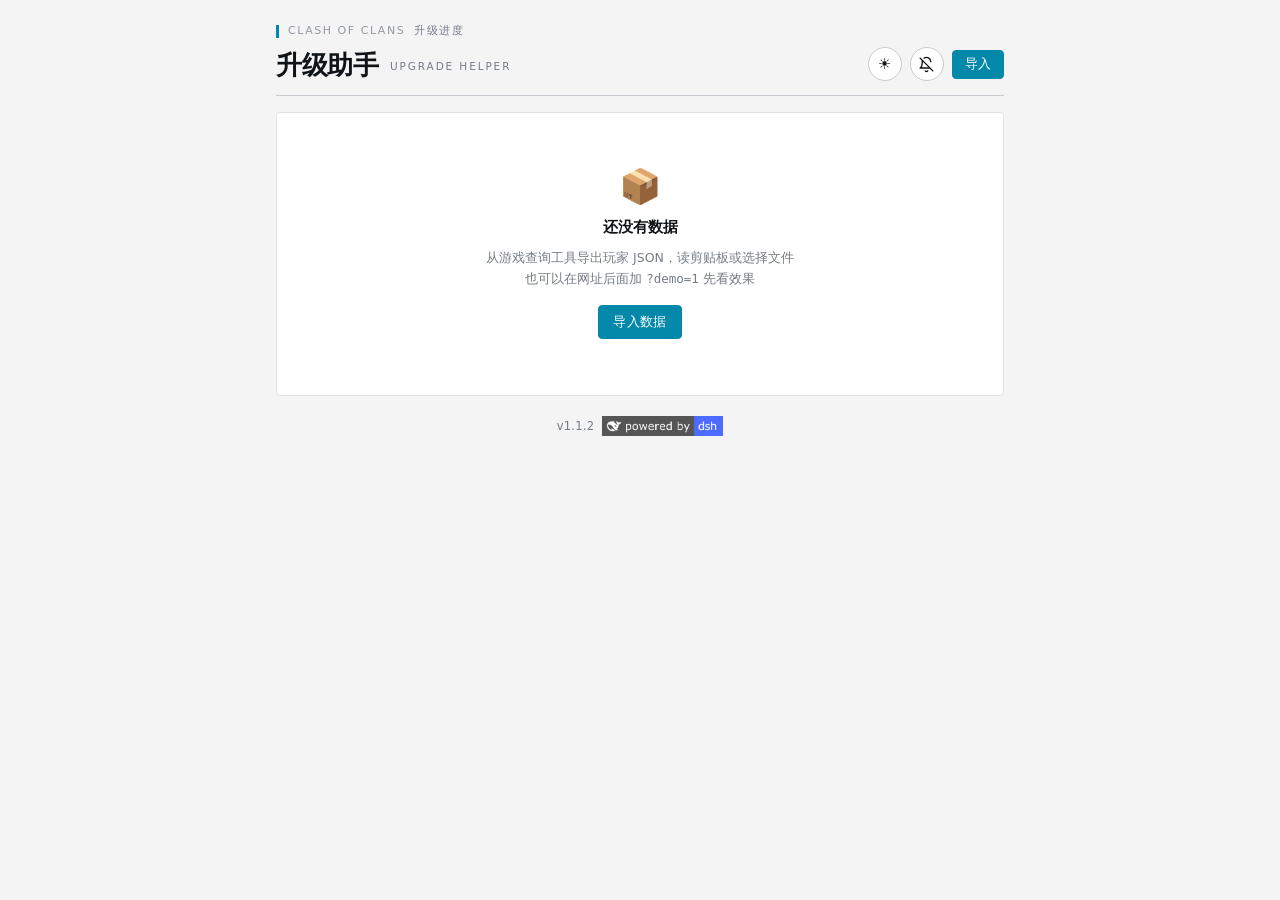
<file: index.html>
<!doctype html>
<html lang="zh-CN">
<head>
<meta charset="utf-8">
<meta name="viewport" content="width=device-width, initial-scale=1, viewport-fit=cover">
<meta name="theme-color" content="#f4f4f5">
<meta name="description" content="导入游戏导出的玩家 JSON，看清所有升级什么时候结束，到点推送提醒。纯静态，不联网。">
<meta name="apple-mobile-web-app-capable" content="yes">
<meta name="mobile-web-app-capable" content="yes">
<meta name="apple-mobile-web-app-status-bar-style" content="default">
<meta name="apple-mobile-web-app-title" content="升级助手">
<link rel="icon" type="image/png" href="img/icon-192.png">
<title>部落升级助手</title>
<script>
(function () {
  try {
    var s = localStorage.getItem('coc_theme');
    var d = s ? s === 'dark' : window.matchMedia('(prefers-color-scheme: dark)').matches;
    document.documentElement.setAttribute('data-theme', d ? 'dark' : 'light');
  } catch (e) {}
})();
</script>
<link rel="manifest" href="manifest.json">
<link rel="apple-touch-icon" href="img/icon-192.png">
<link rel="stylesheet" href="style.css?v=1.1.2">
</head>
<body>
<div class="app">

  <header class="topbar">
    <div class="kicker"><span class="sl">Clash of Clans</span><span>升级进度</span></div>
    <div class="topbar-row">
      <h1>升级助手<span class="h1en">Upgrade Helper</span></h1>
      <div class="hacts">
        <button class="themebtn" id="btn-theme" data-mode="light" aria-label="切换主题"></button>
        <button class="themebtn" id="btn-bell" data-on="0" aria-label="开启提醒" title="开启提醒">
          <svg class="ic bell-off" viewBox="0 0 24 24" width="17" height="17" fill="none" stroke="currentColor" stroke-width="1.9" stroke-linecap="round" stroke-linejoin="round"><path d="M18 8a6 6 0 0 0-9.3-5"/><path d="M6.3 6.3A6 6 0 0 0 6 8c0 7-3 9-3 9h13"/><path d="M13.7 21a2 2 0 0 1-3.4 0"/><path d="M3 3l18 18"/></svg>
          <svg class="ic bell-on" viewBox="0 0 24 24" width="17" height="17" fill="none" stroke="currentColor" stroke-width="1.9" stroke-linecap="round" stroke-linejoin="round"><path d="M18 8a6 6 0 0 0-12 0c0 7-3 9-3 9h18s-3-2-3-9"/><path d="M13.7 21a2 2 0 0 1-3.4 0"/></svg>
        </button>
        <button class="btn primary sm" id="btn-import">导入</button>
      </div>
    </div>
  </header>

  <nav class="tabs" id="tabs"></nav>

  <main class="content" id="content">

    <div class="empty" id="empty">
      <div class="empty-icon">📦</div>
      <p class="empty-title">还没有数据</p>
      <p class="hint">从游戏查询工具导出玩家 JSON，读剪贴板或选择文件<br>也可以在网址后面加 <code>?demo=1</code> 先看效果</p>
      <button class="btn primary" id="btn-import-2">导入数据</button>
    </div>

    <div id="board"></div>

    <div class="credit">
      <span class="ver">v1.1.2</span>
      <a href="https://github.com/deepseek-ai/deepseek-harness" target="_blank" rel="noopener">
        <img src="img/dsh-badge.png" width="121" height="20" alt="powered by dsh">
      </a>
    </div>
  </main>

  <footer class="bottombar" id="bottombar" hidden>
    <button class="btn" id="btn-import-3">导入数据</button>
    <button class="btn" id="btn-backup">备份数据</button>
    <button class="btn" id="btn-push">推送</button>
  </footer>

</div>

<div class="modal" id="push-modal" hidden>
  <div class="sheet">
    <div class="sheet-head">
      <span>推送设置</span>
      <button class="btn ghost sm" id="push-close">关闭</button>
    </div>
    <div class="msg" id="push-state"></div>
    <div class="sheet-actions">
      <button class="btn sm" id="push-sync">重新同步</button>
      <button class="btn primary sm" id="push-rebuild">重建订阅</button>
    </div>
    <p class="hint">收不到通知时先点「重新同步」。仍然不行再点「重建订阅」，它会向苹果重新申请一条通道。</p>
  </div>
</div>

<div class="modal" id="modal" hidden>
  <div class="sheet">
    <div class="sheet-head">
      <span>导入数据</span>
      <button class="btn ghost sm" id="modal-close">关闭</button>
    </div>
    <textarea id="json-input" spellcheck="false" placeholder="在这里粘贴导出的 JSON"></textarea>
    <div class="sheet-actions">
      <button class="btn sm" id="btn-clip">读剪贴板</button>
      <label class="btn sm" for="file-input">选择文件</label>
      <input type="file" id="file-input" accept=".json,application/json,text/plain" hidden>
      <button class="btn primary sm" id="btn-parse">解析</button>
    </div>
    <div class="msg" id="msg"></div>
  </div>
</div>

<div class="toasts" id="toast"></div>

<script src="js/names.js"></script>
<script src="js/app.js?v=1.1.2"></script>
</body>
</html>
</file>
<file: style.css>
:root {
  --bg: #f4f4f5;
  --card: #ffffff;
  --line: #e3e4e7;
  --line2: #c8cbd1;
  --text: #111417;
  --muted: #767c86;
  --accent: #0488a9;
  --accent-d: #036d89;
  --th: #f7f8f9;
  --hover: #fafbfd;
  --note: #eef5fc;
  --note-bd: #bcd6ee;
  --note-tx: #1c4f7c;
  --danger: #b3352c;
  --danger-bg: #fdecea;
  --good: #14804a;
  --warn-bg: #fff5e6;
  --warn-tx: #9a6212;
}

:root[data-theme="dark"] {
  --bg: #141619;
  --card: #1b1e23;
  --line: #2b2f36;
  --line2: #3b4149;
  --text: #e6e8eb;
  --muted: #98a0aa;
  --accent: #18d1ff;
  --accent-d: #10b4dc;
  --th: #22262c;
  --hover: #232830;
  --note: #1b2a38;
  --note-bd: #2d4a66;
  --note-tx: #9cc6ea;
  --danger: #ff7b6f;
  --danger-bg: #3a2220;
  --good: #4ade80;
  --warn-bg: #3a2f1c;
  --warn-tx: #e0b464;
}

* { box-sizing: border-box; }

[hidden] { display: none !important; }

html, body {
  margin: 0;
  background: var(--bg);
  color: var(--text);
}

body {
  font-family: "Microsoft YaHei", "PingFang SC", system-ui, -apple-system, sans-serif;
  font-size: 14px;
  line-height: 1.65;
  -webkit-text-size-adjust: 100%;
}

.app {
  max-width: 760px;
  margin: 0 auto;
  padding: 22px 16px 96px;
}

/* ---------- 页头 ---------- */

.topbar {
  border-bottom: 1px solid var(--line2);
  padding-bottom: 14px;
  margin-bottom: 16px;
}

.kicker {
  display: flex;
  align-items: center;
  gap: 9px;
  margin-bottom: 7px;
  font-size: 11px;
  letter-spacing: 0.14em;
  text-transform: uppercase;
  color: var(--muted);
}
.kicker::before {
  content: '';
  width: 3px;
  height: 13px;
  background: var(--accent);
  flex: none;
}
.kicker .sl { color: var(--muted); opacity: 0.75; }

.topbar-row {
  display: flex;
  align-items: flex-end;
  justify-content: space-between;
  gap: 12px;
}

h1 {
  font-size: 26px;
  font-weight: 600;
  letter-spacing: -0.01em;
  line-height: 1.2;
  margin: 0;
}
h1 .h1en {
  font-size: 10.5px;
  letter-spacing: 0.18em;
  font-weight: 500;
  color: var(--muted);
  margin-left: 11px;
  vertical-align: middle;
  text-transform: uppercase;
}

.hacts {
  display: flex;
  gap: 8px;
  flex: none;
  align-items: center;
}

/* ---------- 按钮 ---------- */

button, .btn {
  font-family: inherit;
  font-size: 13px;
  -webkit-user-select: none;
  user-select: none;
  -webkit-touch-callout: none;
  touch-action: manipulation;
  border: 1px solid var(--line2);
  background: var(--card);
  color: var(--text);
  padding: 7px 14px;
  border-radius: 4px;
  cursor: pointer;
  transition: 0.15s;
  letter-spacing: 0.02em;
}
button:hover, .btn:hover { border-color: #9aa0aa; background: var(--hover); }
button.primary {
  background: var(--accent);
  border-color: var(--accent);
  color: #fff;
}
button.primary:hover {
  background: var(--accent-d);
  border-color: var(--accent-d);
}
button.sm, .btn.sm { padding: 5px 12px; font-size: 12.5px; }
button.ghost { border-color: transparent; background: none; color: var(--muted); }
button.ghost:hover { color: var(--text); background: var(--th); }

/* ---------- 账号标签页 ---------- */

.tabs {
  display: flex;
  flex-wrap: wrap;
  gap: 8px;
  margin-bottom: 14px;
}
.tabs:empty { display: none; }
.tab {
  font-family: ui-monospace, Consolas, monospace;
  font-size: 12.5px;
  letter-spacing: 0.02em;
}
.tab.active {
  background: var(--note);
  border-color: var(--note-bd);
  color: var(--note-tx);
  font-weight: 600;
}

/* ---------- 概览面板 ---------- */

.panel {
  background: var(--card);
  border: 1px solid var(--line);
  border-radius: 4px;
  padding: 16px 18px;
  margin-bottom: 16px;
}

.panel-head {
  display: flex;
  align-items: baseline;
  gap: 10px;
  flex-wrap: wrap;
  margin-bottom: 14px;
}
.panel-tag {
  font-family: ui-monospace, Consolas, monospace;
  font-size: 15px;
  font-weight: 600;
  letter-spacing: 0.02em;
}
.panel-name { font-size: 13px; color: var(--muted); }

.meta {
  color: var(--muted);
  font-size: 12.5px;
  line-height: 1.8;
  margin-top: 12px;
}
.meta b { color: var(--text); font-weight: 600; }

.stats {
  display: grid;
  grid-template-columns: repeat(3, 1fr);
  gap: 1px;
  background: var(--line);
  border: 1px solid var(--line);
  border-radius: 4px;
  overflow: hidden;
}
.stat { background: var(--card); padding: 11px 14px; }
.stat .k {
  font-size: 11px;
  color: var(--muted);
  letter-spacing: 0.06em;
}
.stat .v {
  font-size: 21px;
  font-weight: 600;
  font-variant-numeric: tabular-nums;
  margin-top: 2px;
  letter-spacing: -0.01em;
}
.stat.hi .v { color: var(--accent); }

/* ---------- 分组列表 ---------- */

.group {
  margin-bottom: 16px;
  background: var(--card);
  border: 1px solid var(--line);
  border-radius: 4px;
  overflow: hidden;
}

.ghead {
  display: flex;
  align-items: center;
  gap: 10px;
  padding: 10px 15px;
  background: var(--th);
  border-bottom: 1px solid var(--line);
  font-size: 13px;
  font-weight: 600;
}
.ghead .idx {
  font-size: 10.5px;
  letter-spacing: 0.14em;
  color: var(--muted);
  font-weight: 700;
  font-variant-numeric: tabular-nums;
}
.ghead .n {
  color: var(--muted);
  font-size: 11.5px;
  font-weight: 400;
  margin-left: auto;
  font-variant-numeric: tabular-nums;
}

.card {
  display: flex;
  align-items: center;
  gap: 11px;
  padding: 10px 15px;
  border-bottom: 1px solid var(--line);
  border-left: 3px solid transparent;
}
.card:last-child { border-bottom: 0; }
.card.soon { border-left-color: var(--danger); background: var(--danger-bg); }
.card.done { opacity: 0.5; }

.card-icon {
  width: 34px;
  height: 34px;
  flex: 0 0 34px;
  border-radius: 4px;
  background: var(--th);
  border: 1px solid var(--line);
  display: flex;
  align-items: center;
  justify-content: center;
  font-size: 17px;
  overflow: hidden;
}
.card-img { width: 30px; height: 30px; object-fit: contain; display: block; }
.card-emoji { display: none; }
.card-icon.no-img .card-emoji { display: block; }

.card-main { flex: 1 1 auto; min-width: 0; }
.card-name {
  font-size: 14px;
  font-weight: 600;
  white-space: nowrap;
  overflow: hidden;
  text-overflow: ellipsis;
}
.card-lvl {
  font-size: 12px;
  color: var(--muted);
  font-variant-numeric: tabular-nums;
  margin-top: 1px;
}
.card-lvl .arrow { color: var(--line2); }

.card-time { flex: none; text-align: right; }
.card-remain {
  font-size: 15px;
  font-weight: 600;
  font-variant-numeric: tabular-nums;
  letter-spacing: -0.01em;
}
.card.soon .card-remain { color: var(--danger); }
.card-remain.t1 { color: var(--danger); }
.card-remain.t2 { color: #b07400; }
.card-remain.t3 { color: var(--accent); }
.card-remain.t4 { color: var(--text); }
.card-remain.t0 { color: var(--muted); }
[data-theme="dark"] .card-remain.t2 { color: #f0b429; }
[data-theme="dark"] .card-remain.t3 { color: #18d1ff; }
.card-when {
  font-size: 11.5px;
  color: var(--muted);
  font-variant-numeric: tabular-nums;
  margin-top: 1px;
}

/* ---------- 空状态 ---------- */

.empty {
  text-align: center;
  padding: 56px 20px;
  background: var(--card);
  border: 1px solid var(--line);
  border-radius: 4px;
}
.empty-icon { font-size: 34px; line-height: 1; margin-bottom: 12px; }
.empty-title { font-size: 15px; font-weight: 600; margin: 0 0 6px; }
.hint { color: var(--muted); font-size: 12.5px; margin: 8px 0 16px; }

/* ---------- 底栏 ---------- */

.bottombar {
  position: fixed;
  left: 0;
  right: 0;
  bottom: 0;
  background: var(--card);
  border-top: 1px solid var(--line2);
  padding: 11px 16px calc(11px + env(safe-area-inset-bottom, 0px));
  display: flex;
  gap: 10px;
  justify-content: center;
  z-index: 9;
}
.bottombar button { flex: 1; max-width: 260px; }

/* ---------- 弹窗 ---------- */

.modal {
  position: fixed;
  inset: 0;
  z-index: 9000;
  display: flex;
  align-items: flex-end;
  justify-content: center;
  background: rgba(12, 15, 20, 0.55);
}
.modal[hidden] { display: none; }

.sheet {
  width: 100%;
  max-width: 520px;
  background: var(--card);
  border: 1px solid var(--line2);
  border-radius: 6px 6px 0 0;
  padding: 18px 18px calc(16px + env(safe-area-inset-bottom, 0px));
}

.sheet-head {
  display: flex;
  align-items: center;
  justify-content: space-between;
  font-size: 15px;
  font-weight: 600;
  margin-bottom: 14px;
  padding-left: 11px;
  position: relative;
}
.sheet-head::before {
  content: '';
  position: absolute;
  left: 0;
  top: 4px;
  bottom: 4px;
  width: 3px;
  background: var(--accent);
}

#json-input {
  width: 100%;
  height: 150px;
  resize: vertical;
  background: var(--bg);
  color: var(--text);
  border: 1px solid var(--line2);
  border-radius: 4px;
  padding: 9px;
  font-family: ui-monospace, Menlo, Consolas, monospace;
  font-size: 12px;
  line-height: 1.55;
}
#json-input:focus {
  outline: none;
  border-color: var(--accent);
  box-shadow: 0 0 0 3px color-mix(in srgb, var(--accent) 9%, transparent);
}

.sheet-actions {
  display: flex;
  gap: 8px;
  margin-top: 10px;
}
.sheet-actions .btn,
.sheet-actions button { flex: 1; text-align: center; }

.msg {
  margin-top: 10px;
  font-size: 12.5px;
  min-height: 18px;
  color: var(--danger);
}
.msg.ok { color: var(--good); }

/* ---------- 主题切换 ---------- */

.themebtn {
  width: 34px;
  height: 34px;
  padding: 0;
  border-radius: 50%;
  display: flex;
  align-items: center;
  justify-content: center;
  font-size: 15px;
  line-height: 1;
}
.themebtn[data-mode="light"]::before { content: '☀'; }
.themebtn[data-mode="dark"]::before { content: '☾'; }

/* 提醒铃铛 */
#btn-bell .ic { display: block; }
#btn-bell .bell-on { display: none; }
#btn-bell[data-on="1"] .bell-on { display: block; }
#btn-bell[data-on="1"] .bell-off { display: none; }
#btn-bell[data-on="1"] {
  color: var(--accent);
  border-color: var(--accent);
}

/* ---------- 顶部提示 ---------- */

.toasts {
  position: fixed;
  left: 50%;
  top: 12px;
  transform: translateX(-50%);
  z-index: 100;
  display: flex;
  flex-direction: column;
  align-items: center;
  gap: 6px;
  width: max-content;
  max-width: min(92vw, 440px);
  pointer-events: none;
}
.toast-item {
  padding: 9px 14px;
  border-radius: 4px;
  background: var(--text);
  color: var(--card);
  font-size: 13px;
  line-height: 1.5;
  box-shadow: 0 6px 22px rgba(0, 0, 0, 0.24);
  animation: toastIn 0.16s ease-out;
  transition: opacity 0.25s, transform 0.25s;
}
.toast-item.out { opacity: 0; transform: translateY(-6px); }
@keyframes toastIn {
  from { opacity: 0; transform: translateY(-6px); }
  to { opacity: 1; transform: none; }
}

/* ---------- 加速道具 ---------- */

.boosts {
  display: flex;
  flex-wrap: wrap;
  gap: 6px;
  padding: 0 14px 13px;
  margin-top: -2px;
}
.boost {
  display: inline-flex;
  align-items: baseline;
  gap: 5px;
  padding: 3px 8px;
  border-radius: 3px;
  background: var(--note);
  border: 1px solid var(--note-bd);
  color: var(--note-tx);
  font-size: 12px;
  font-variant-numeric: tabular-nums;
}
.boost i {
  font-style: normal;
  opacity: 0.72;
}

/* ---------- 空分类 ---------- */

.group-empty .ghead {
  color: var(--muted);
}
.group-empty .ghead .idx {
  color: var(--muted);
  opacity: 0.55;
}
.gempty {
  padding: 7px 14px 9px;
  font-size: 12.5px;
  color: var(--muted);
}

/* ---------- 署名 ---------- */

.credit {
  display: flex;
  align-items: center;
  justify-content: center;
  gap: 8px;
  padding: 20px 0 2px;
}
.credit .ver {
  font-size: 11.5px;
  color: var(--muted);
  font-variant-numeric: tabular-nums;
  letter-spacing: .02em;
}
.credit a {
  display: block;
  line-height: 0;
}
.credit img {
  display: block;
  width: 121px;
  height: 20px;
  border: 0;
}

/* ---------- 移动端 ---------- */

@media (max-width: 480px) {
  .app { padding: 16px 12px 92px; }
  h1 { font-size: 22px; }
  h1 .h1en { display: none; }
  .panel { padding: 13px 14px; }
  .stat { padding: 9px 12px; }
  .stat .v { font-size: 18px; }
  .card { padding: 9px 12px; gap: 9px; }
  .card-icon { width: 32px; height: 32px; flex-basis: 32px; }
  .card-img { width: 28px; height: 28px; }
  .card-remain { font-size: 14px; }
}

/* 助手标记与帮手状态 */
.card-helper {
  display: flex;
  align-items: center;
  gap: 3px;
  justify-content: flex-end;
  margin-bottom: 1px;
  font-size: 11px;
  color: var(--muted);
  font-variant-numeric: tabular-nums;
}
.card-helper img {
  width: 16px;
  height: 16px;
  object-fit: contain;
  border-radius: 2px;
}
.card-helper em {
  font-style: normal;
  color: var(--text);
  opacity: .72;
}
.card-helper span {
  font-variant-numeric: tabular-nums;
}
.card-helper .state {
  color: var(--accent);
}
.helpers {
  display: flex;
  flex-wrap: wrap;
  gap: 6px;
  padding: 0 14px 13px;
}
.helper-chip {
  display: inline-flex;
  align-items: center;
  gap: 4px;
  padding: 3px 7px 3px 4px;
  border: 1px solid var(--note-bd);
  border-radius: 4px;
  background: var(--note);
  color: var(--note-tx);
  font-size: 12px;
  font-variant-numeric: tabular-nums;
}
.helper-chip img {
  width: 16px;
  height: 16px;
  object-fit: contain;
}
.helper-chip i { font-style: normal; }
.helper-chip.helper-cooling { opacity: .68; }
</file>
